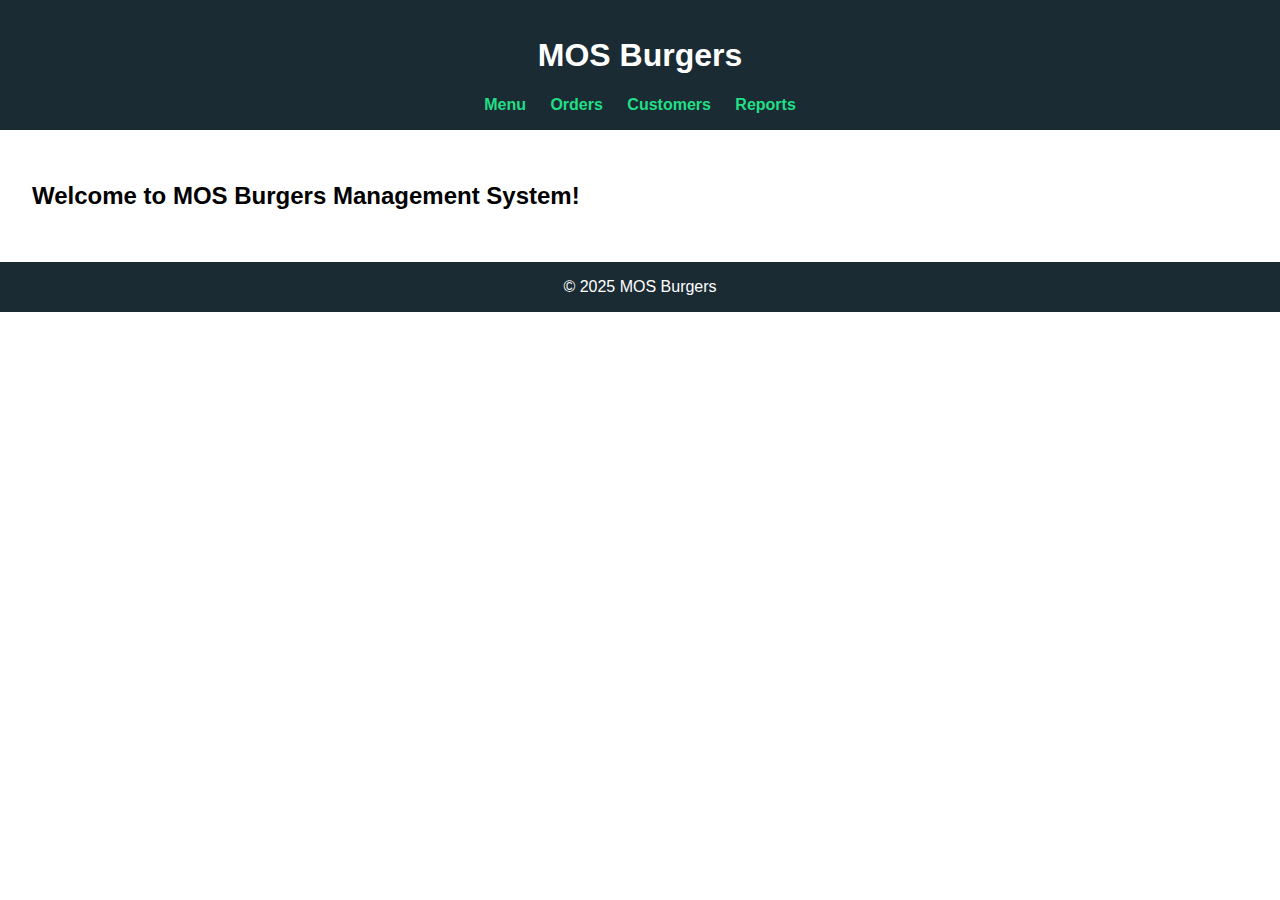
<file: index.html>
<!DOCTYPE html>
<html lang="en">
  <head>
    <meta charset="UTF-8" />
    <title>MOS Burgers | Home</title>
    <link rel="stylesheet" href="css/style.css" />
  </head>
  <body>
    <header>
      <h1>MOS Burgers</h1>
      <nav>
        <a href="menu.html">Menu</a>
        <a href="orders.html">Orders</a>
        <a href="customers.html">Customers</a>
        <a href="reports.html">Reports</a>
      </nav>
    </header>
    <main>
      <h2>Welcome to MOS Burgers Management System!</h2>
    </main>
    <footer>© 2025 MOS Burgers</footer>
  </body>
</html>
</file>
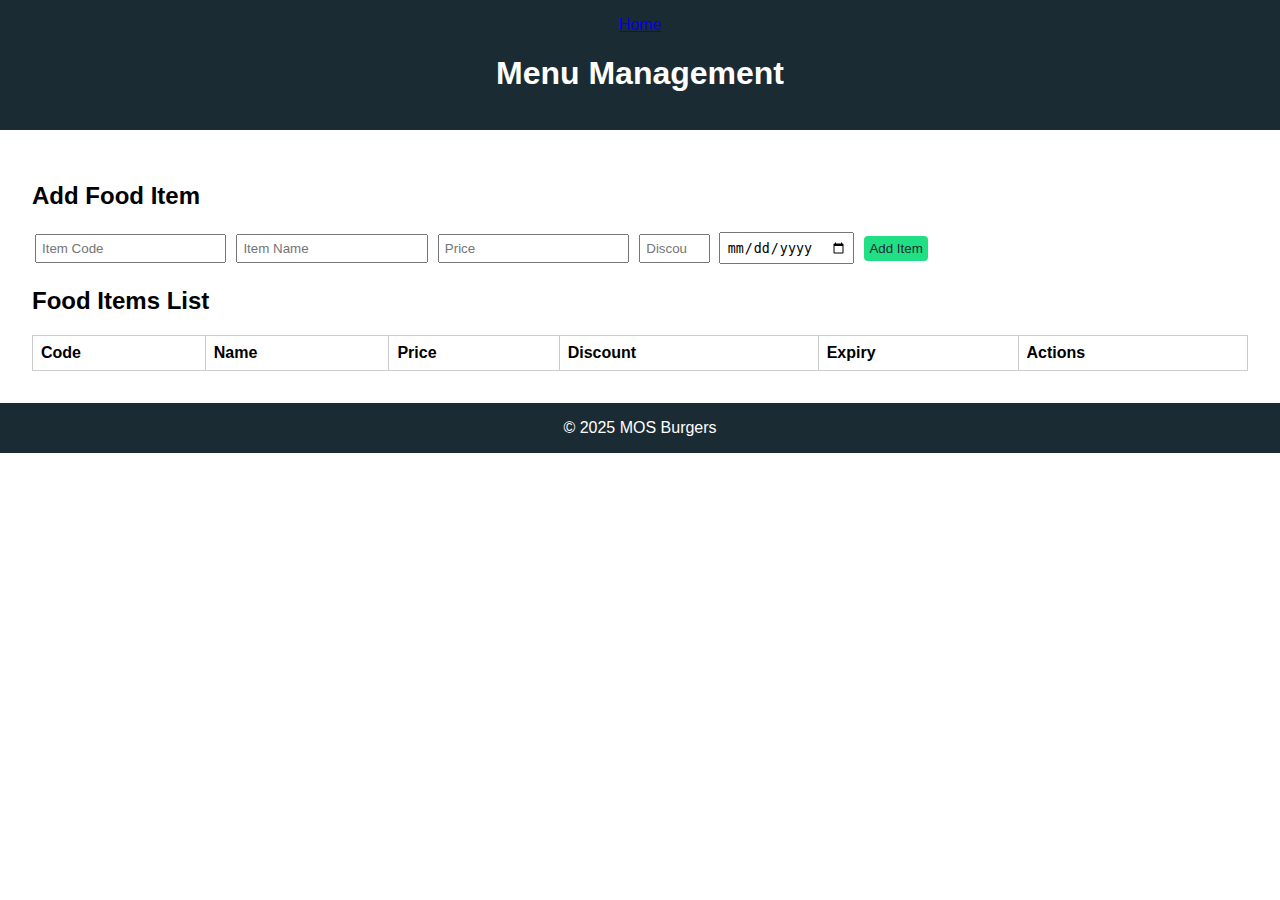
<file: menu.html>
<!DOCTYPE html>
<html lang="en">
  <head>
    <meta charset="UTF-8" />
    <title>Menu - MOS Burgers</title>
    <link rel="stylesheet" href="css/style.css" />
  </head>
  <body>
    <header>
      <a href="index.html">Home</a>
      <h1>Menu Management</h1>
    </header>
    <main>
      <section>
        <h2>Add Food Item</h2>
        <form id="addItemForm">
          <input type="text" id="itemCode" placeholder="Item Code" required />
          <input type="text" id="itemName" placeholder="Item Name" required />
          <input type="number" id="itemPrice" placeholder="Price" required />
          <input
            type="number"
            id="itemDiscount"
            placeholder="Discount (%)"
            min="0"
            max="100"
          />
          <input type="date" id="itemExpiry" />
          <button type="submit">Add Item</button>
        </form>
      </section>
      <section>
        <h2>Food Items List</h2>
        <table id="itemsTable">
          <thead>
            <tr>
              <th>Code</th>
              <th>Name</th>
              <th>Price</th>
              <th>Discount</th>
              <th>Expiry</th>
              <th>Actions</th>
            </tr>
          </thead>
          <tbody>
            <!-- Items here -->
          </tbody>
        </table>
      </section>
    </main>
    <footer>© 2025 MOS Burgers</footer>
    <script src="js/store.js"></script>
  </body>
</html>
</file>
<file: css/style.css>
body {
  font-family: Arial, sans-serif;
  margin: 0;
  padding: 0;
}
header,
footer {
  background: #1b2b34;
  color: white;
  padding: 1em;
  text-align: center;
}
nav a {
  margin: 0 10px;
  color: #21df85;
  text-decoration: none;
  font-weight: bold;
}
main {
  padding: 2em;
}
form input,
form button {
  margin: 0.2em;
  padding: 0.4em;
}
table {
  width: 100%;
  border-collapse: collapse;
  margin-top: 1em;
}
th,
td {
  border: 1px solid #cccccc;
  padding: 0.5em;
  text-align: left;
}
button {
  background: #21df85;
  border: none;
  color: #1b2b34;
  padding: 0.4em 1em;
  border-radius: 4px;
  cursor: pointer;
}
@media (max-width: 700px) {
  main {
    padding: 1em;
  }
  table,
  thead,
  tbody,
  th,
  td,
  tr {
    display: block;
  }
  th,
  td {
    padding: 0.5em 0;
  }
}
</file>
